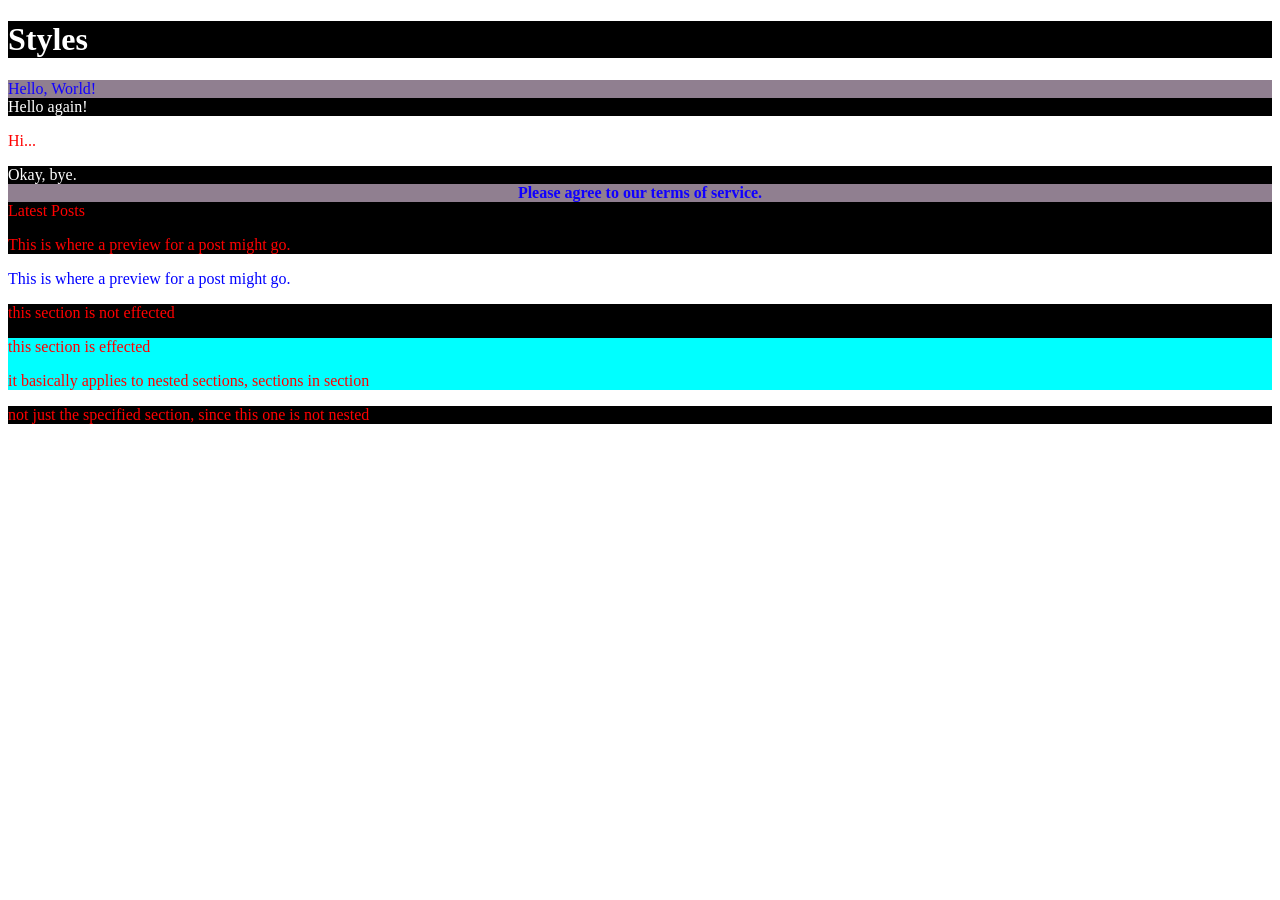
<file: foundations/css-foundations/index.html>
<!DOCTYPE html>
<html lang="en">

<head>
    <meta charset="UTF-8">
    <meta name="viewport" content="width=device-width, initial-scale=1.0">
    <link rel="stylesheet" href="style.css">
    <!-- internal styles overwrite external styles, but is a lot of code for the file and can not be reused, if everything is configured here we do not need the link element above -->
    <style>
        div {
            color: white;
            background-color: black;
        }

        p {
            color: red;
        }
    </style>
    <title>Applied Styles</title>
</head>

<body>
    <h1 style="color: white; background-color: black;">Styles</h1>
    <div id="title">Hello, World!</div>
    <div>Hello again!</div>
    <p>Hi...</p>
    <div>Okay, bye.</div>
    <div class="alert-text" id="title">Please agree to our terms of service.</div>

    <div>
        <div class="subsection header">Latest Posts</div>
        <p class="subsection preview">This is where a preview for a post might go.</p>
    </div>

    <p class="subsection" id="preview">
        This is where a preview for a post might go.
    </p>

    <div class="ancestor">
        <p>this section is not effected</p>
        <div class="contents">
            <p>this section is effected</p>
            <div class="contents">
                <p>it basically applies to nested sections, sections in section</p>
            </div>
        </div>
    </div>

    <div class="contents">
        <p>not just the specified section, since this one is not nested</p>
    </div>

</body>

</html>
</file>
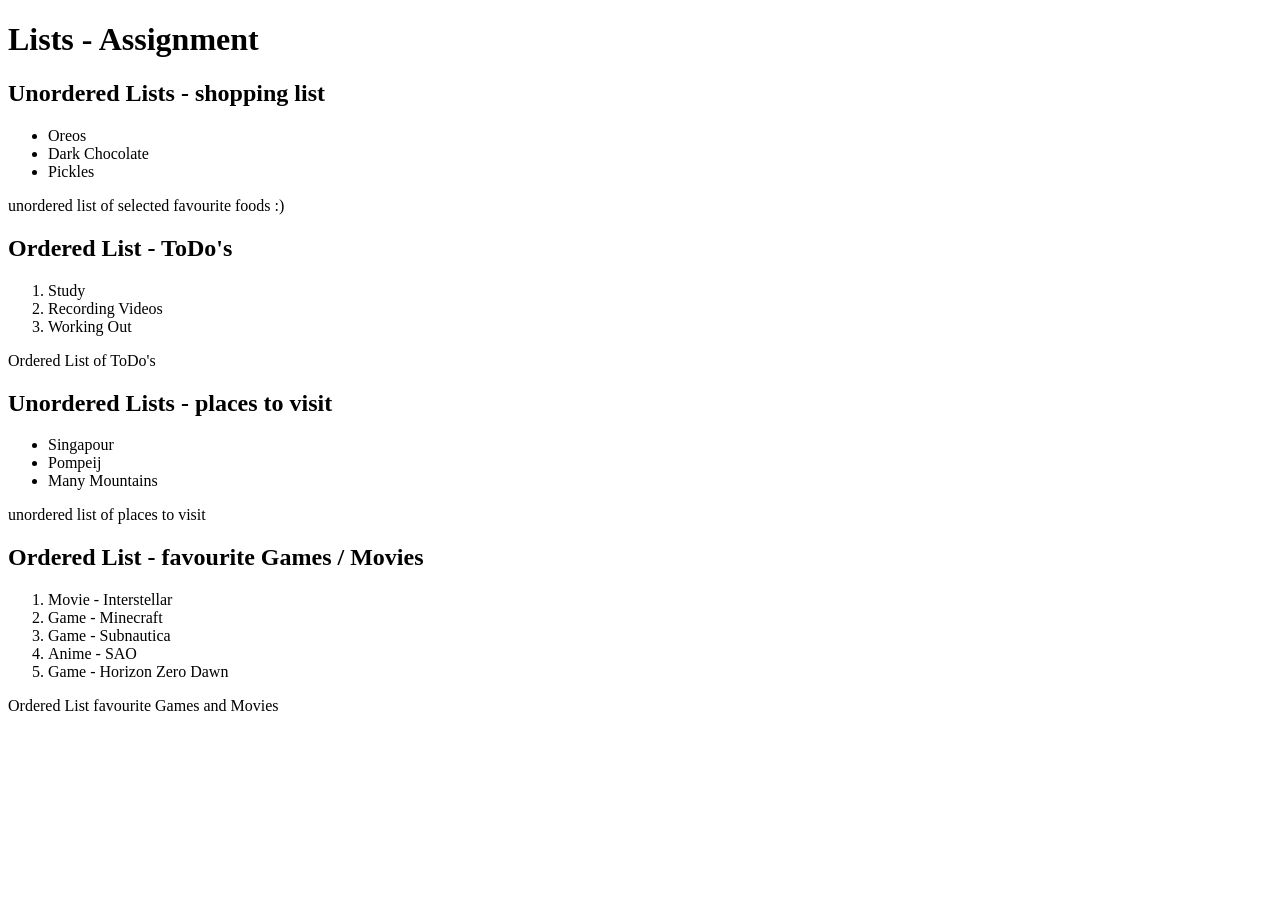
<file: foundations/html-foundations/html-boilerplate/index.html>
<!DOCTYPE html>
<html lang="en">
<head>
    <meta charset="UTF-8">
    <meta name="viewport" content="width=device-width, initial-scale=1.0">
    <title>Lists</title>
</head>
<body>
    <h1>Lists - Assignment</h1>
    <h2>Unordered Lists - shopping list </h2>
    <ul>
        <li>Oreos</li>
        <li>Dark Chocolate</li>
        <li>Pickles</li>
    </ul>
    <p> unordered list of selected favourite foods :)</p>

    <h2>Ordered List - ToDo's</h2>
    <ol>
        <li>Study</li>
        <li>Recording Videos</li>
        <li>Working Out</li>
    </ol>
    <p>Ordered List of ToDo's</p>

    <h2>Unordered Lists - places to visit </h2>
    <ul>
        <li>Singapour</li>
        <li>Pompeij</li>
        <li>Many Mountains</li>
    </ul>
    <p> unordered list of places to visit</p>

    <h2>Ordered List - favourite Games / Movies</h2>
    <ol>
        <li>Movie - Interstellar</li>
        <li>Game - Minecraft</li>
        <li>Game - Subnautica</li>
        <li>Anime - SAO</li>
        <li>Game - Horizon Zero Dawn</li>
    </ol>
    <p>Ordered List favourite Games and Movies</p>
</body>
</html>
</file>
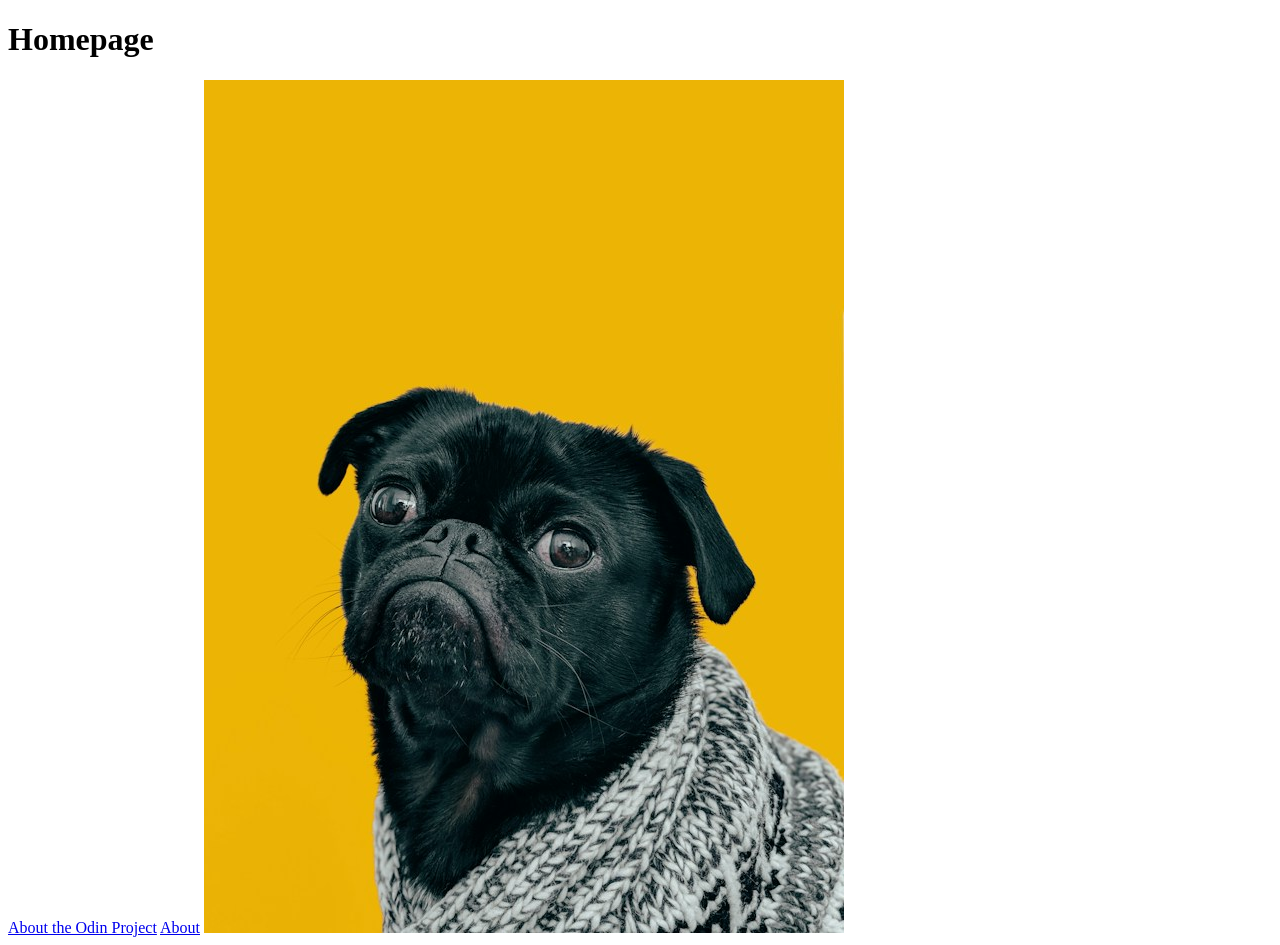
<file: foundations/html-foundations/odin-links-and-images/index.html>
<!DOCTYPE html>
<html lang="en">
<head>
    <meta charset="UTF-8">
    <meta name="viewport" content="width=device-width, initial-scale=1.0">
    <title>Document</title>
</head>
<body>
    <h1>Homepage</h1>
<a href="https://www.theodinproject.com/about" target="_blank" rel="noreferrer">About the Odin Project</a> 
<!-- target defines where the link gets opened, basic is _self so in the current tab, _blank opens a new tab -->
 <!-- rel defines in which way the opened tab engages with the origin, 
  noopener prevents opening the original tab preventing phishing noreferrer additionally prevents certain details to be passed to the new page -->
  <!-- The Referer (sic) header contains the address of a request (for example, the address of the previous web page from which a link to the currently requested page was followed, or the address of a page loading an image or other resource). 
   This has many fairly innocent uses, including analytics, logging, or optimized caching. However, there are more problematic uses such as tracking or stealing information, or even just side effects such as inadvertently leaking sensitive information.
For example, consider a "reset password" page with a social media link in a footer. If the link was followed, depending on how information was shared the social media site may receive the reset password URL and may still be able to use the shared information, potentially compromising a user's security.
By the same logic, an image from a third-party site embedded in your page could result in sensitive information being leaked to the third party. Even if security is not compromised, the information may not be something the user wants shared. -->

<a href="./pages/about.html">About</a>
<!-- ./ says look relative to this file preventing most issues -->
 <!-- relative links are like direction from your position (linking About page) and absolute links link to a specific address (theodinproject) -->

 <img src="./images/dog.jpg">
 <!-- Always remember the usage rights -->
</body>
</html>
</file>
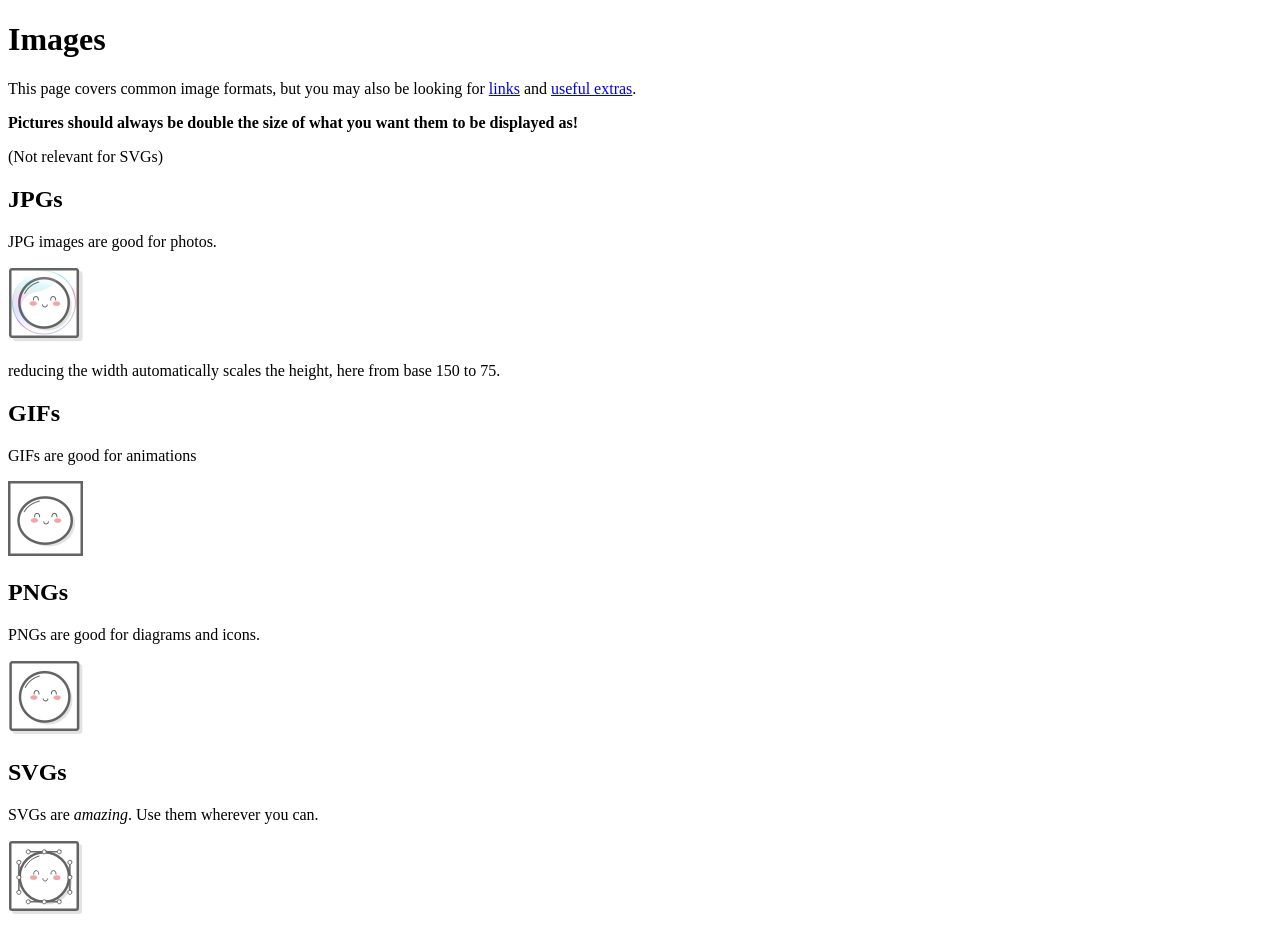
<file: foundations/html-foundations/links-and-images/images.html>
<!DOCTYPE html>
<html>

<head>
    <title>Images</title>
</head>

<body>
    <h1>Images</h1>

    <p>This page covers common image formats, but you may also be looking for <a href='links.html'>links</a> and <a
            href='miscs/extras.html'>useful
            extras</a>.</p>


        <strong>Pictures should always be double the size of what you want them to be displayed as!</strong><p>(Not relevant for SVGs)</p>

    <h2>JPGs</h2>

    <p>JPG images are good for photos.</p>

    <img src='images/mochi.jpg' width="75" alt='A mochi ball in a bubble'/>

    <p>reducing the width automatically scales the height, here from base 150 to 75.</p>

    <h2>GIFs</h2>

    <p>GIFs are good for animations</p>

    <img src="images/mochi.gif" width="75" alt='A dancing mochi ball'/>

    <h2>PNGs</h2>

    <p>PNGs are good for diagrams and icons.</p>

    <img src='images/mochi.png' width="75" alt='A mochi ball'/>

    <h2>SVGs</h2>

    <p>SVGs are <em>amazing</em>. Use them wherever you can.</p>

    <img src='images/mochi.svg' alt='A mochi ball with Bézier handles'/>

</body>

</html>
</file>
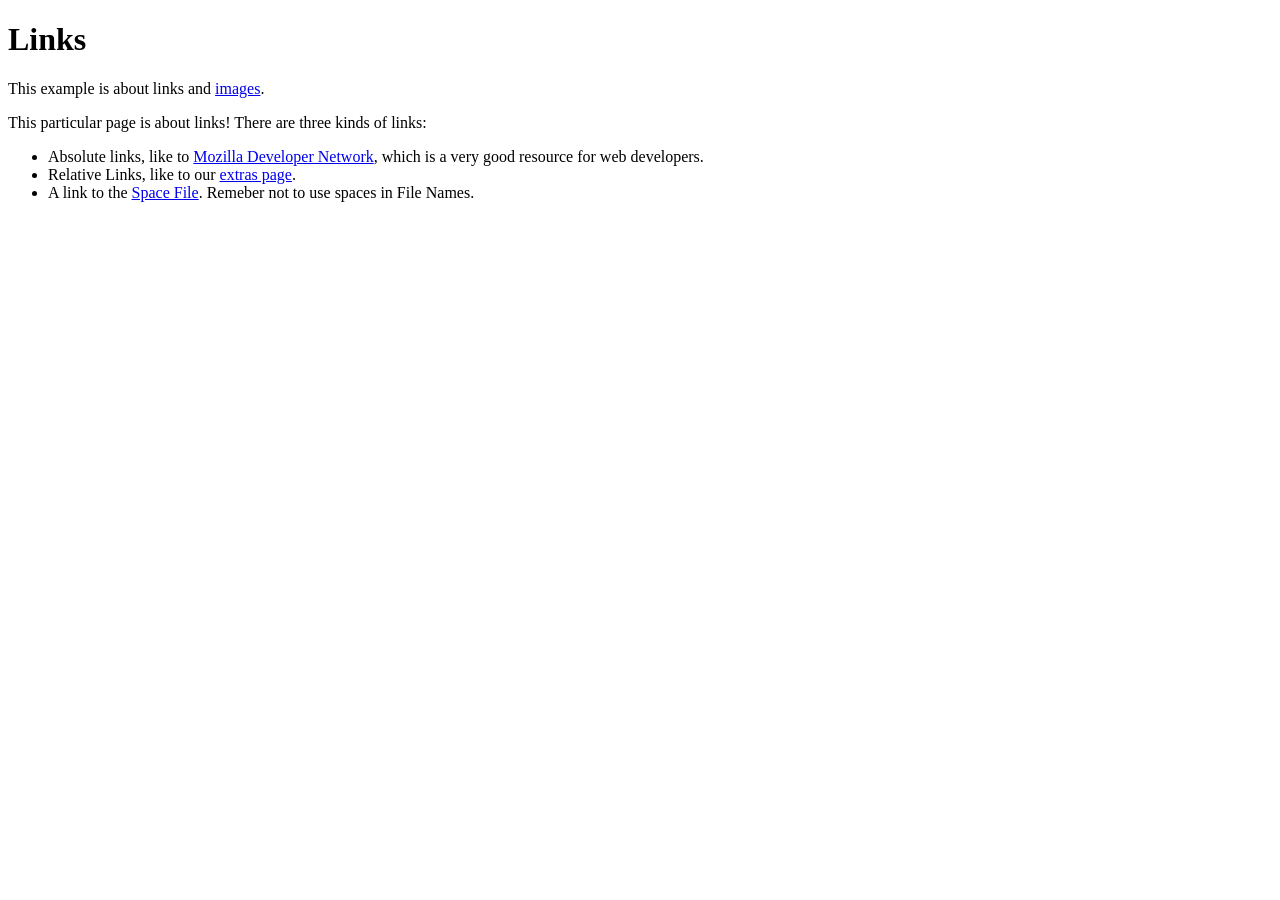
<file: foundations/html-foundations/links-and-images/links.html>
<!DOCTYPE html>
<html>

<head>
    <title>Links</title>
</head>

<body>
    <h1>Links</h1>
    <p>This example is about links and <a href="images.html">images</a>.</p>

    <p>This particular page is about links! There are three kinds of links:</p>

    <ul>
        <li>Absolute links, like to
            <a href='https://developer.mozilla.org/en-US/docs/Web/HTML' target="_blank">Mozilla
                Developer Network</a>, which is a very good resource for web
            developers.
        </li>
        <li>Relative Links, like to our <a href="miscs/extras.html">extras page</a>.</li>
        <li>A link to the <a href="spaces%20are%20bad.html">Space File</a>. Remeber not to use spaces in File Names.
        </li>
    </ul>


</body>

</html>
</file>
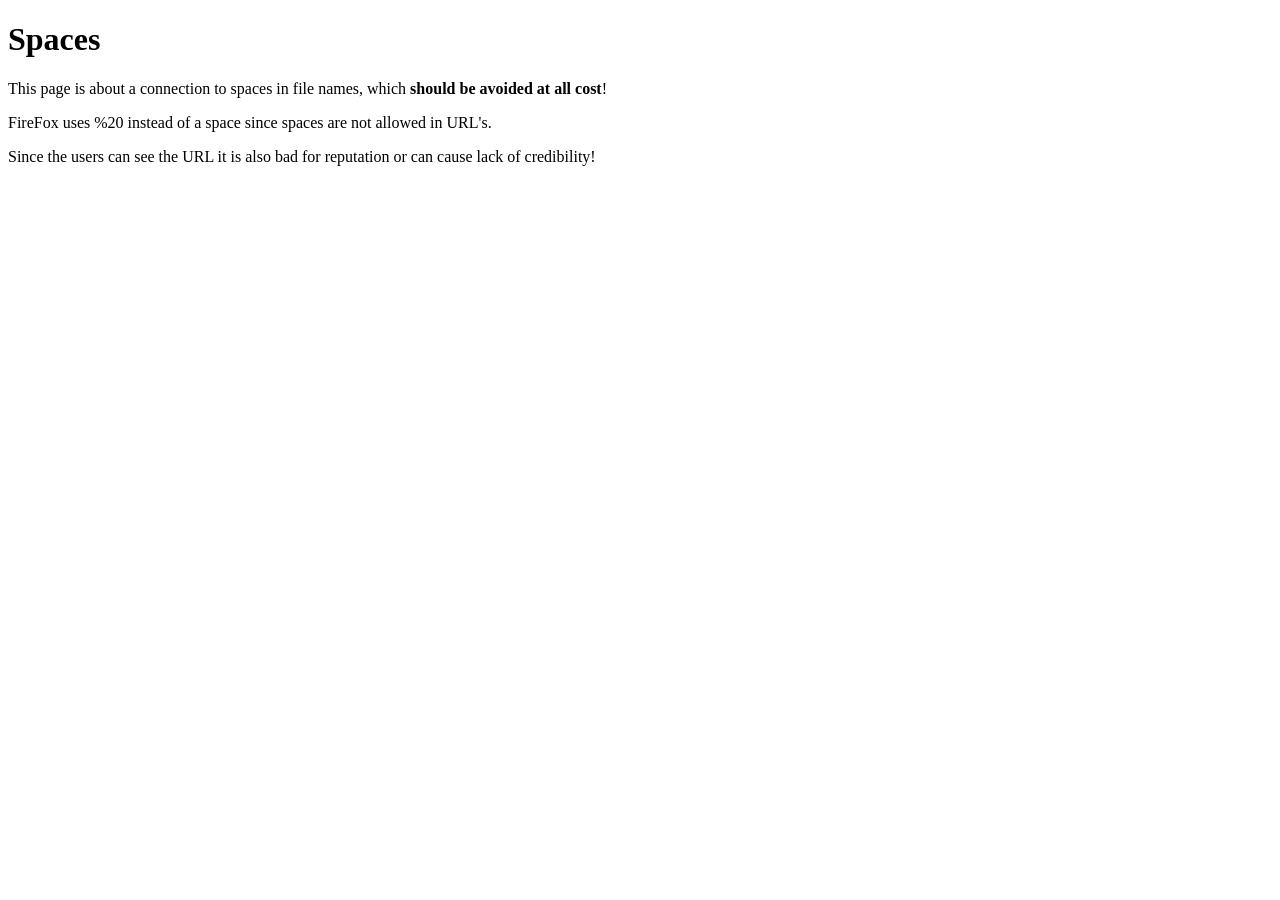
<file: foundations/html-foundations/links-and-images/spaces are bad.html>
<!DOCTYPE html>
<html>
  <head>
    <title>Spaces</title>
  </head>
  <body>
    <h1>Spaces</h1>
    <p>This page is about a connection to spaces in file names, which <strong>should be avoided at all cost</strong>!</p>
    <p>FireFox uses %20 instead of a space since spaces are not allowed in URL's.</p>

<p>Since the users can see the URL it is also bad for reputation or can cause lack of credibility!</p>
  </body>
</html>
</file>
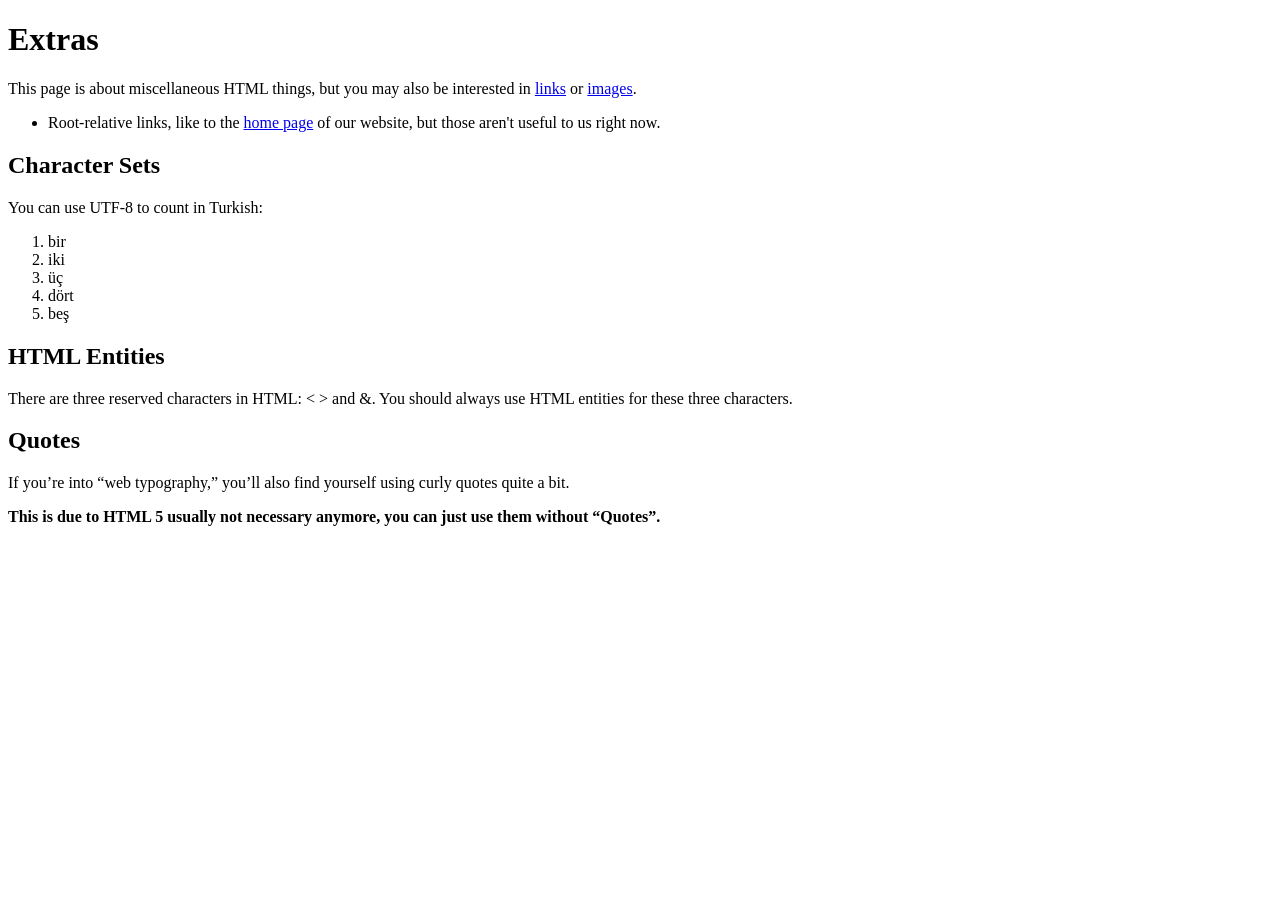
<file: foundations/html-foundations/links-and-images/miscs/extras.html>
<!DOCTYPE html>
<html>

<head>
    <title>Extras</title>
</head>

<body>
    <h1>Extras</h1>
    <p>This page is about miscellaneous HTML things, but you may
        also be interested in <a href='../links.html'>links</a> or
        <a href='../images.html'>images</a>.
    </p>
    <ul>
        <!-- This won't work for our local HTML files -->
        <li>Root-relative links, like to the <a href='/'>home page</a> of our website,
            but those aren't useful to us right now.</li>
    </ul>

    <h2>Character Sets</h2>

    <p>You can use UTF-8 to count in Turkish:</p>

    <ol>
        <li>bir</li>
        <li>iki</li>
        <li>üç</li>
        <li>dört</li>
        <li>beş</li>
    </ol>

    <h2>HTML Entities</h2>

    <p>There are three reserved characters in HTML: &lt; &gt; and &amp;. You
        should always use HTML entities for these three characters.</p>

    <h2>Quotes</h2>

    <p>If you&rsquo;re into &ldquo;web typography,&rdquo; you&rsquo;ll also find yourself using curly quotes quite a bit.</p>

    <strong>This is due to HTML 5 usually not necessary anymore, you can just use them without “Quotes”.</strong>
</body>

</html>
</file>
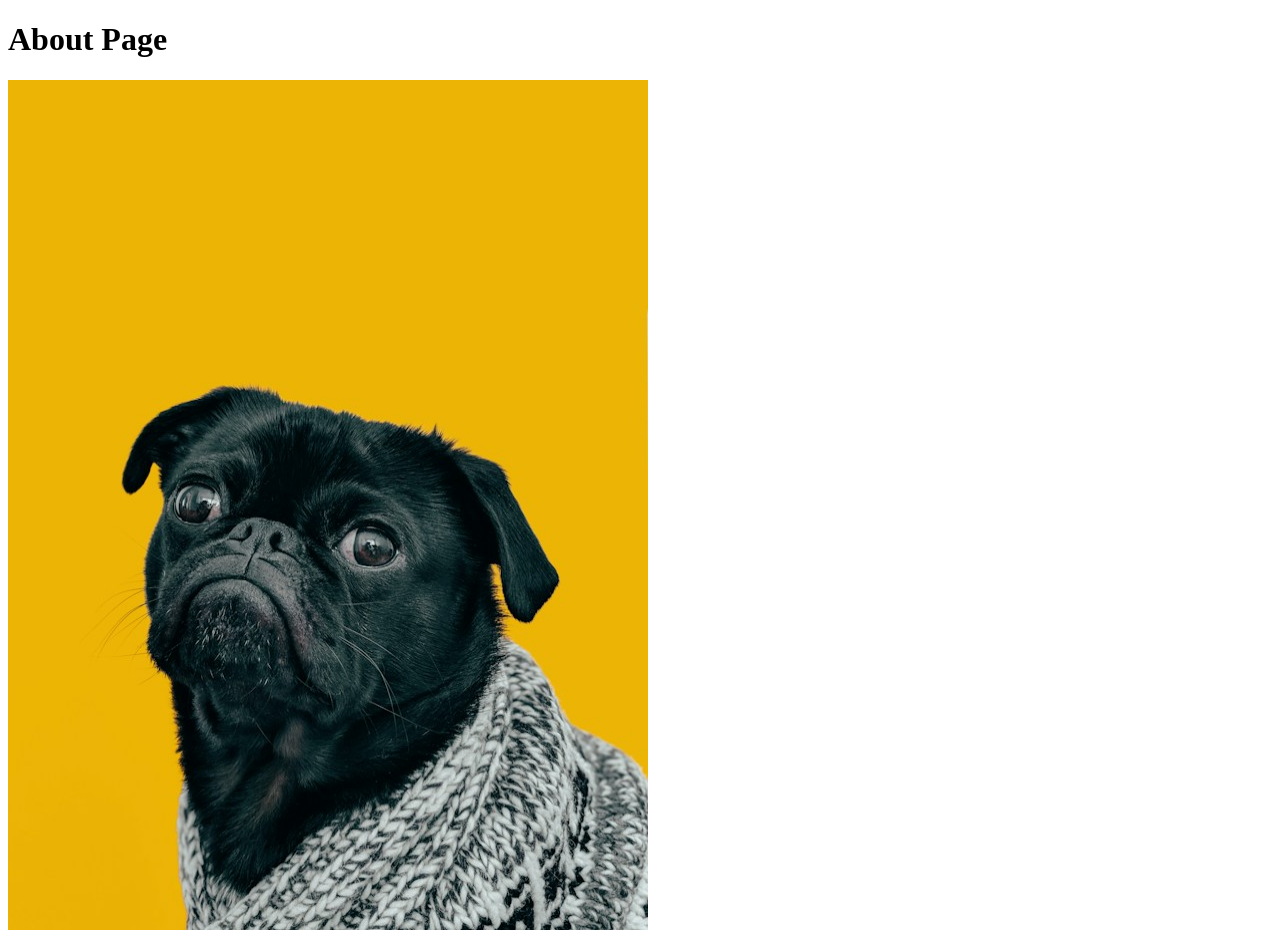
<file: foundations/html-foundations/odin-links-and-images/pages/about.html>
<!DOCTYPE html>
<html lang="en">
<head>
    <meta charset="UTF-8">
    <meta name="viewport" content="width=device-width, initial-scale=1.0">
    <title>Odin Links and Images</title>
</head>
<body>
    <h1>About Page</h1>

<img src="../images/dog.jpg" alt="A Picture of a dog" height="850px" width="640px">
<!-- While not strictly required, specifying height and width attributes in image tags helps the browser layout the page without causing the page to jump and flash. -->

</body>
</html>
</file>
<file: foundations/css-foundations/style.css>
div {
  color: grey;
}
/* Class Names should not start with a number, since those won't work */
.alert-text {
  color: red;
  /* font names in "" and families of fonts without "", the first one has priority so get less specific but add multiple so it does not take the default */
  font-family: "Times New Roman", serif;
  /* font-weight defines how thick the line is, it is also possible to use bold instead of 700 means the same */
  font-weight: 700;
  /* text alignment */
  text-align: center;
}
/* ID styles start with an #, difference to class is that each element can only have a single id and be a part of multiple classes */
#title {
    /* forst 2 red, 2nd 2 green, 3rd 2 blue, 4th 2 transparency */
  background-color: #22002280;
}
/* combination of classes as a identifier */
.subsection.header {
  color: red;
}
/* classes and ids can also be combined */
.subsection#preview {
  color: blue;
}
/* nested styles require a single space between combinations, this can be expanded indefinitely and a deeper one overwrites a higher one */
.ancestor .contents {
  background-color: aqua;
  color: blueviolet;
}

#title {
  /* hex example: */
  color: #1100ff;
}

.ancestor .contents .contents {
  /* rgb example: */
  color: rgb(100, 0, 127);
}

.ancestor .contents {
  /* hsl example: */
  color: hsl(15, 82%, 56%);
}

.ancestor {
  /* name example: */
  color: red;
}
/* auto autoadjusts to the second value, this should always be set so that the browser does have a defined space for the image even if it didn't render yet -> no jumping through picture loading */
img {
  height: auto;
  width: 500px;
}

/* Priorities in case of multiple definitions
    inline > internal > external
    internal and external have the highest single Priority by ids
    the more specific, beats less specific, two class selectors beats one class selesctor
    if a id selector is used in combination with a class selector, this is more important than a id selector
        if only id declares color and background but class + id only declares color, the background color will be taken from the id selector
    h1 beats *, which means all, since it is more specific
    chained and descendant are equally specific, since both use 2 classes
    Typography-based properties are inherented, if you have nested classes/ids
    defined is more important than inherited

    If 2 are equally important the newer one gets used, "Whichever rule was the last defined is the winner"
*/
</file>
